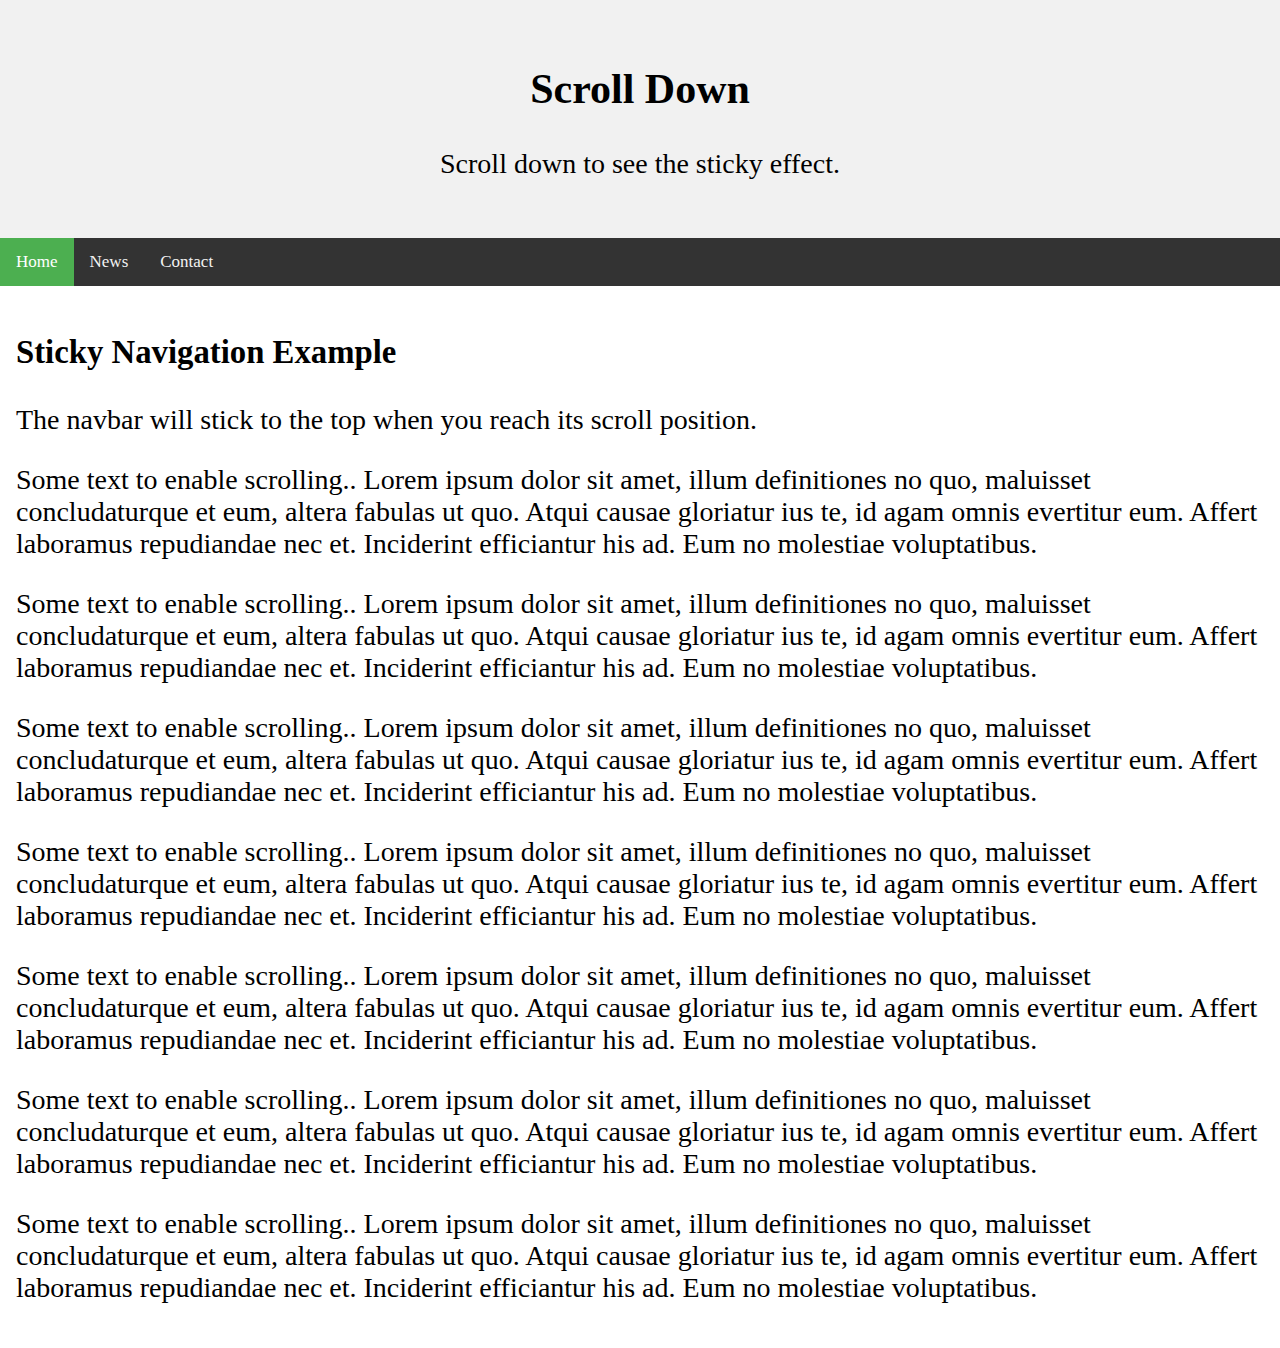
<file: Testing whatever/stickynav.html>
<!DOCTYPE html>
<html>
<head>
<meta name="viewport" content="width=device-width, initial-scale=1">
<style>
body {
  margin: 0;
  font-size: 28px;
}

.header {
  background-color: #f1f1f1;
  padding: 30px;
  text-align: center;
}

#navbar {
  overflow: hidden;
  background-color: #333;
}

#navbar a {
  float: left;
  display: block;
  color: #f2f2f2;
  text-align: center;
  padding: 14px 16px;
  text-decoration: none;
  font-size: 17px;
}

#navbar a:hover {
  background-color: #ddd;
  color: black;
}

#navbar a.active {
  background-color: #4CAF50;
  color: white;
}

.content {
  padding: 16px;
}

.sticky {
  position: fixed;
  top: 0;
  width: 100%
}

.sticky + .content {
  padding-top: 60px;
}
</style>
</head>
<body>

<div class="header">
  <h2>Scroll Down</h2>
  <p>Scroll down to see the sticky effect.</p>
</div>

<div id="navbar">
  <a class="active" href="javascript:void(0)">Home</a>
  <a href="javascript:void(0)">News</a>
  <a href="javascript:void(0)">Contact</a>
</div>

<div class="content">
  <h3>Sticky Navigation Example</h3>
  <p>The navbar will stick to the top when you reach its scroll position.</p>
  <p>Some text to enable scrolling.. Lorem ipsum dolor sit amet, illum definitiones no quo, maluisset concludaturque et eum, altera fabulas ut quo. Atqui causae gloriatur ius te, id agam omnis evertitur eum. Affert laboramus repudiandae nec et. Inciderint efficiantur his ad. Eum no molestiae voluptatibus.</p>
  <p>Some text to enable scrolling.. Lorem ipsum dolor sit amet, illum definitiones no quo, maluisset concludaturque et eum, altera fabulas ut quo. Atqui causae gloriatur ius te, id agam omnis evertitur eum. Affert laboramus repudiandae nec et. Inciderint efficiantur his ad. Eum no molestiae voluptatibus.</p>
  <p>Some text to enable scrolling.. Lorem ipsum dolor sit amet, illum definitiones no quo, maluisset concludaturque et eum, altera fabulas ut quo. Atqui causae gloriatur ius te, id agam omnis evertitur eum. Affert laboramus repudiandae nec et. Inciderint efficiantur his ad. Eum no molestiae voluptatibus.</p>
  <p>Some text to enable scrolling.. Lorem ipsum dolor sit amet, illum definitiones no quo, maluisset concludaturque et eum, altera fabulas ut quo. Atqui causae gloriatur ius te, id agam omnis evertitur eum. Affert laboramus repudiandae nec et. Inciderint efficiantur his ad. Eum no molestiae voluptatibus.</p>
  <p>Some text to enable scrolling.. Lorem ipsum dolor sit amet, illum definitiones no quo, maluisset concludaturque et eum, altera fabulas ut quo. Atqui causae gloriatur ius te, id agam omnis evertitur eum. Affert laboramus repudiandae nec et. Inciderint efficiantur his ad. Eum no molestiae voluptatibus.</p>
  <p>Some text to enable scrolling.. Lorem ipsum dolor sit amet, illum definitiones no quo, maluisset concludaturque et eum, altera fabulas ut quo. Atqui causae gloriatur ius te, id agam omnis evertitur eum. Affert laboramus repudiandae nec et. Inciderint efficiantur his ad. Eum no molestiae voluptatibus.</p>
  <p>Some text to enable scrolling.. Lorem ipsum dolor sit amet, illum definitiones no quo, maluisset concludaturque et eum, altera fabulas ut quo. Atqui causae gloriatur ius te, id agam omnis evertitur eum. Affert laboramus repudiandae nec et. Inciderint efficiantur his ad. Eum no molestiae voluptatibus.</p>
</div>

<script>
window.onscroll = function() {myFunction()};

var navbar = document.getElementById("navbar");
var sticky = navbar.offsetTop;

function myFunction() {
  if (window.pageYOffset >= sticky) {
    navbar.classList.add("sticky")
  } else {
    navbar.classList.remove("sticky");
  }
}
</script>

</body>
</html>
</file>
